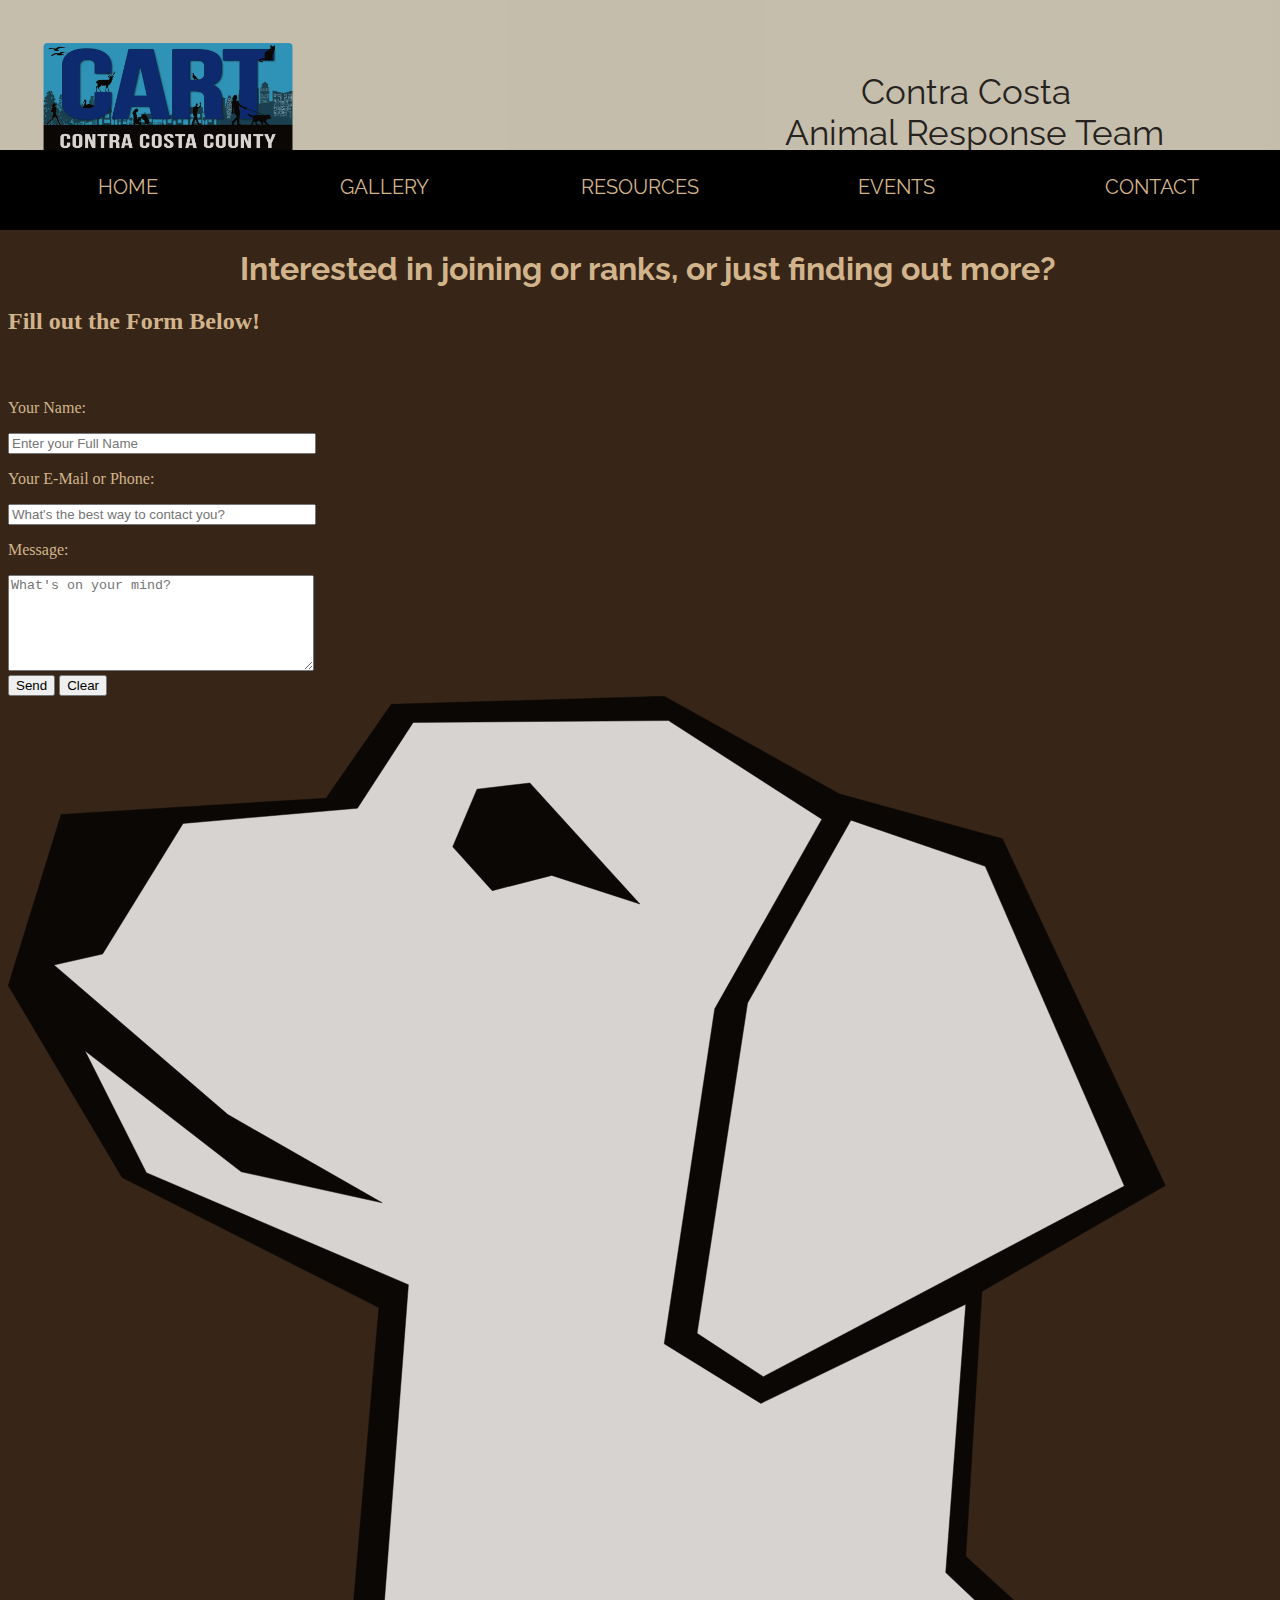
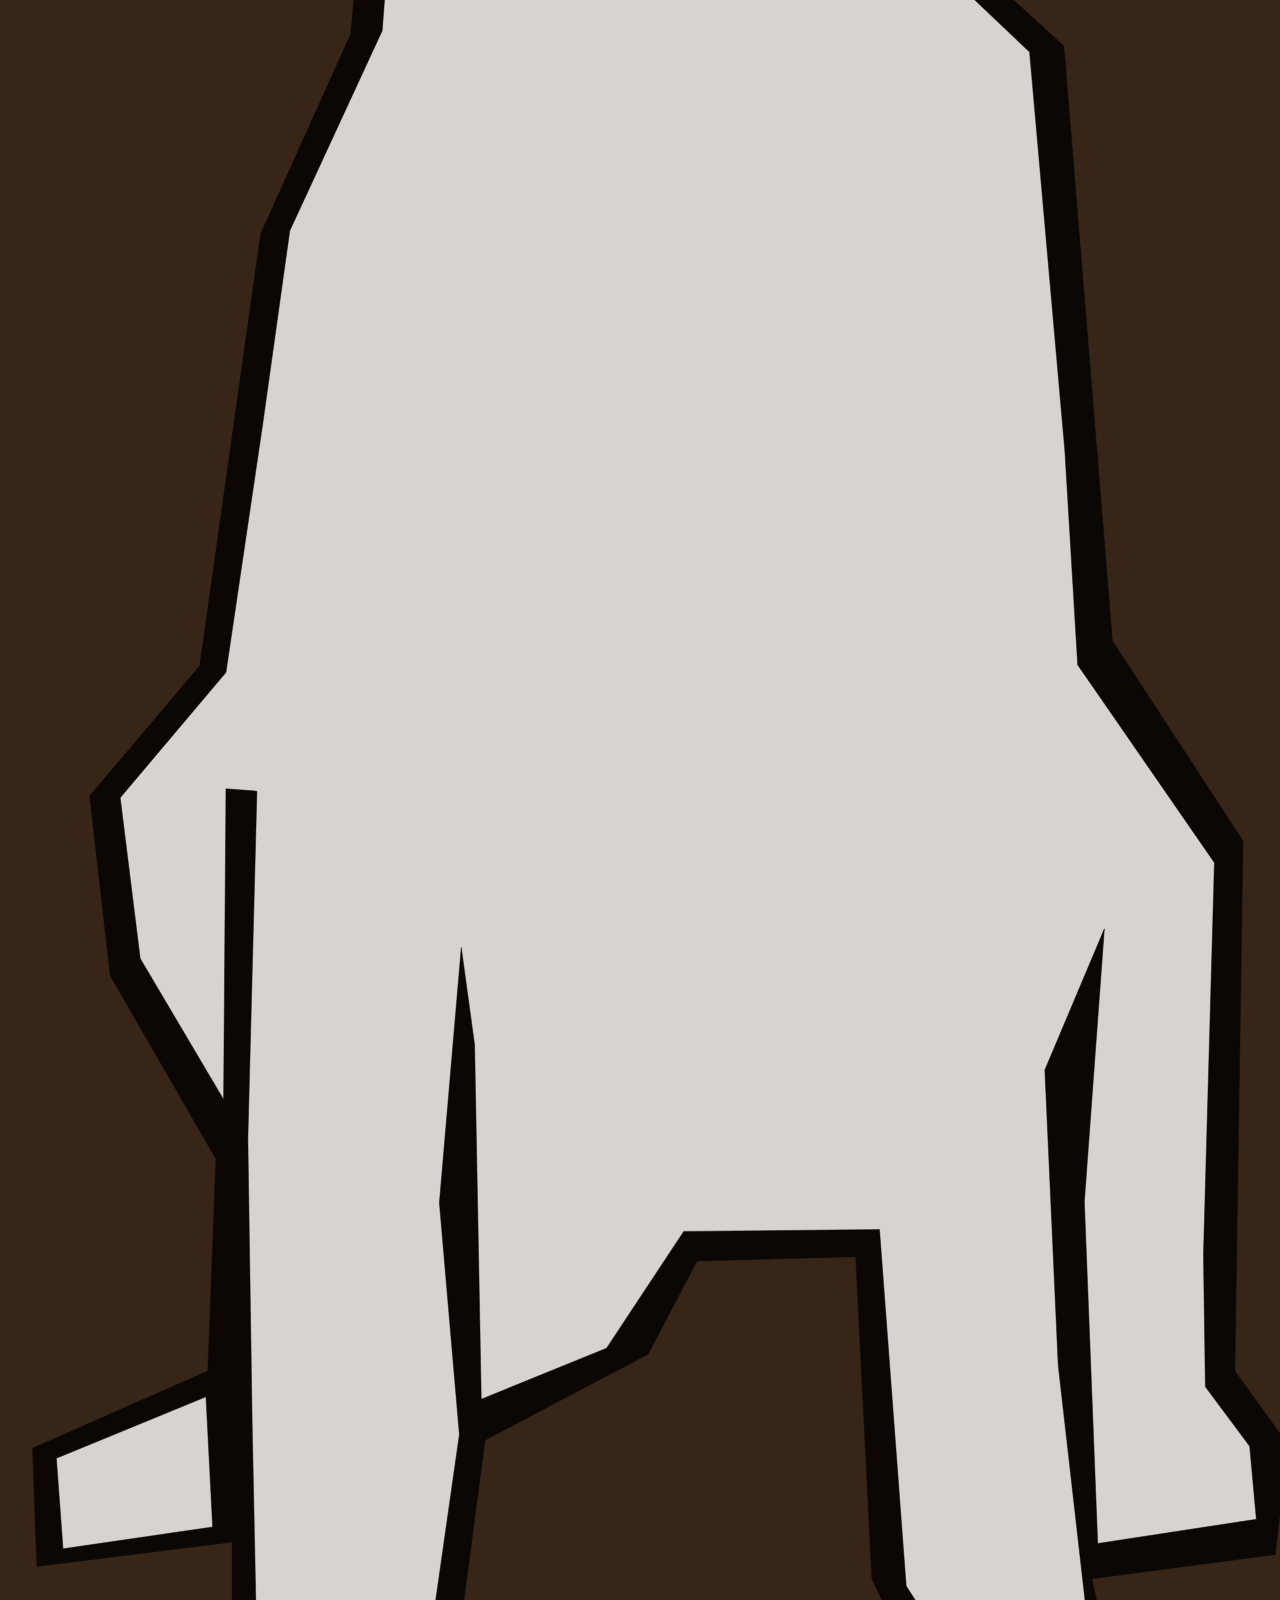
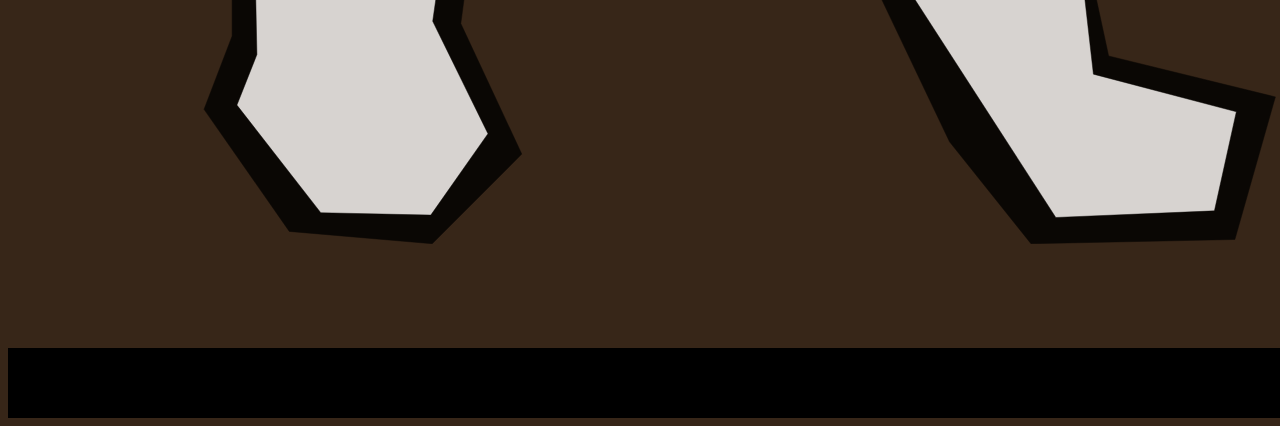
<file: contact.html>
<!--hypertext markup language-->
<!DOCTYPE html>

<!-- start html element -->
<html lang="en">

<!--start head element -->

<head>
    <meta charset="UTF-8">
    <title>
        Contra Costa Animal Response Team replica | CART
    </title>
    <!--link to my CSS-->
    <link rel="stylesheet" href="css/main.css">
    <link rel="stylesheet" href="css/animate.css">
    <!--allows for font awesome icons-->
    <link rel="stylesheet" href="https://use.fontawesome.com/releases/v5.1.1/css/all.css" integrity="sha384-O8whS3fhG2OnA5Kas0Y9l3cfpmYjapjI0E4theH4iuMD+pLhbf6JI0jIMfYcK3yZ" crossorigin="anonymous">
    <!--end fa-->
    <meta name="viewport" content="width=device-width, initial-scale=1.0">
    <!--bootstrap-->
    <link rel="stylesheet" href="https://stackpath.bootstrapcdn.com/bootstrap/4.1.3/css/bootstrap.min.css" integrity="sha384-MCw98/SFnGE8fJT3GXwEOngsV7Zt27NXFoaoApmYm81iuXoPkFOJwJ8ERdknLPMO" crossorigin="anonymous">
    <link rel="shortcut icon" href="">
    <link href="https://fonts.googleapis.com/css?family=Raleway:300" rel="stylesheet">

    <!--end head element-->
</head>

<!--start body element-->

<body>

    <div id="altnav">
        <div id="dropDown">
            <i class="fas fa-paw" onclick="expandMenu()"></i>
            <ul class="list">
                <li><a href="index.html">HOME</a></li>
                <li><a href="gallery.html">GALLERY</a></li>
                <li><a href="events.html">EVENTS</a></li>
                <li><a href="resources.html">RESOURCES</a></li>
                <li><a href="contact.html">CONTACT</a></li>
            </ul>
        </div>
    </div>

    <div class="container-fluid contactTitle">
        <div class="row">
            <h1 class="col-12 p-3  text-center">Interested in joining or ranks, or just finding out more? </h1>
            <h2 class="subTitle col-12 p-3 text-center">Fill out the Form Below!</h2>
        </div>
    </div>

    <div class="container form">
        <div class="row p-4">
            <form class="contactForm text-center col-12 col-md-6" action="mail.php" method="POST">
                <p class="p-1">Your Name:</p>
                <input placeholder="Enter your Full Name" class="input" type="text" name="name">
                <p class="p-1">Your E-Mail or Phone: </p>
                <input placeholder="What's the best way to contact you?" class="input" type="text" name="email">
                <p class="p-1">Message:</p>
                <textarea placeholder="What's on your mind?" class="input" name="message" rows="6" cols="25"></textarea><br />
                <input class="send btn" type="submit" value="Send">
                <input class="send btn" type="reset" value="Clear">
            </form>
            <img id="dog" class="col-md-6 col-12" src="img/dog.svg" alt="">
        </div>
    </div>



    <div class="content">
        <div class="content-inside">
            <div class="container social">
                <div class="row">
                    <div class="col-12 text-center">
                        <a href="https://www.facebook.com/ccasd/?__tn__=%2Cd%2CP-R&eid=ARDJXLHP8Q0m7IxJFnjlihrszaWCYNiK9aMCj2YonNvA6WMgZKGwF7pe3hHwe891WtW2dS9ig_Edx6rh"><i class="fab fa-facebook"></i></a>
                    </div>
                </div>
            </div>
        </div>

        <!--Scripts-->
        <!--jQuery-->
        <script src="http://code.jquery.com/jquery-3.3.1.js" integrity="sha256-2Kok7MbOyxpgUVvAk/HJ2jigOSYS2auK4Pfzbm7uH60=" crossorigin="anonymous"></script>
        <!--popper-->
        <script src="https://cdnjs.cloudflare.com/ajax/libs/popper.js/1.14.3/umd/popper.min.js" integrity="sha384-ZMP7rVo3mIykV+2+9J3UJ46jBk0WLaUAdn689aCwoqbBJiSnjAK/l8WvCWPIPm49" crossorigin="anonymous"></script>
        <!--Bootstrap-->
        <script src="https://stackpath.bootstrapcdn.com/bootstrap/4.1.3/js/bootstrap.min.js" integrity="sha384-ChfqqxuZUCnJSK3+MXmPNIyE6ZbWh2IMqE241rYiqJxyMiZ6OW/JmZQ5stwEULTy" crossorigin="anonymous"></script>
        <!--main JS file-->
        <script type="text/javascript" src="js/main.js"></script>
        <!--end body element-->
</body>

<!-- end html element-->

</html>
</file>
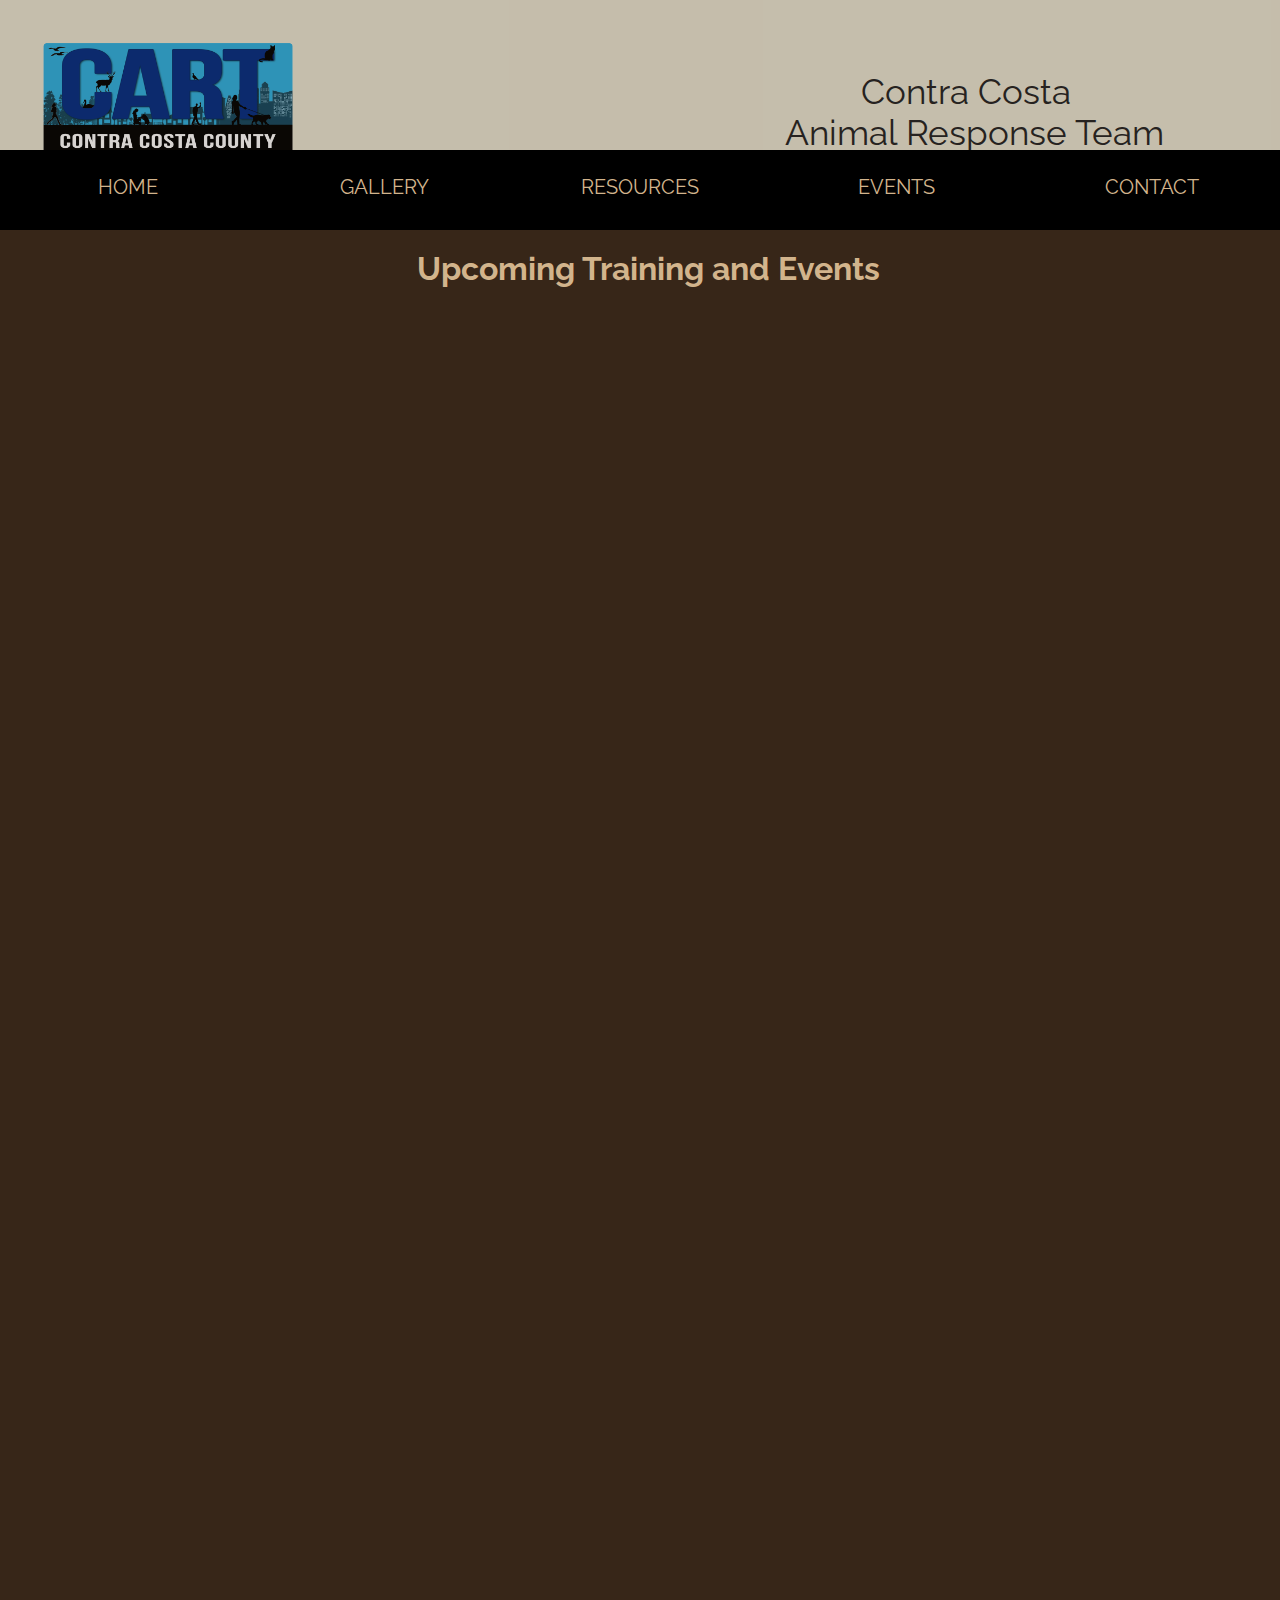
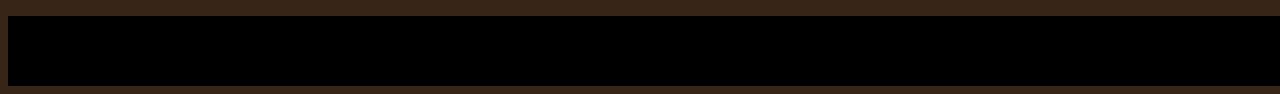
<file: events.html>
<!--hypertext markup language-->
<!DOCTYPE html>

<!-- start html element -->
<html lang="en">

<!--start head element -->

<head>
    <meta charset="UTF-8">
    <title>
        Contra Costa Animal Response Team replica | CART
    </title>
    <!--link to my CSS-->
    <link rel="stylesheet" href="css/main.css">
    <link rel="stylesheet" href="css/animate.css">
    <!--allows for font awesome icons-->
    <link rel="stylesheet" href="https://use.fontawesome.com/releases/v5.1.1/css/all.css" integrity="sha384-O8whS3fhG2OnA5Kas0Y9l3cfpmYjapjI0E4theH4iuMD+pLhbf6JI0jIMfYcK3yZ" crossorigin="anonymous">
    <!--end fa-->
    <meta name="viewport" content="width=device-width, initial-scale=1.0">
    <!--bootstrap-->
    <link rel="stylesheet" href="https://stackpath.bootstrapcdn.com/bootstrap/4.1.3/css/bootstrap.min.css" integrity="sha384-MCw98/SFnGE8fJT3GXwEOngsV7Zt27NXFoaoApmYm81iuXoPkFOJwJ8ERdknLPMO" crossorigin="anonymous">
    <link rel="shortcut icon" href="">
    <link href="https://fonts.googleapis.com/css?family=Raleway:300" rel="stylesheet">

    <!--end head element-->
</head>

<!--start body element-->

<body>

    <div id="altnav">
        <div id="dropDown">
            <i class="fas fa-paw" onclick="expandMenu()"></i>
            <ul class="list">
                <li><a href="index.html">HOME</a></li>
                <li><a href="gallery.html">GALLERY</a></li>
                <li><a href="events.html">EVENTS</a></li>
                <li><a href="resources.html">RESOURCES</a></li>
                <li><a href="contact.html">CONTACT</a></li>
            </ul>
        </div>
    </div>


    <div class="container eventsTitle">
        <div class="row mx-auto">
            <h1 class="mx-auto">Upcoming Training and Events</h1>
        </div>
    </div>

    <div class="calendarLG container-fluid">
        <div class="row">
            <iframe class="col-12" src="https://calendar.google.com/calendar/embed?src=904q8tc14sr4d94om5u9ucglp4%40group.calendar.google.com&ctz=America%2FLos_Angeles" style="border: 0" width="800" height="600" frameborder="0" scrolling="no"></iframe>
        </div>
    </div>

    <!--Agenda view for Mobile-->
    <div class="calendarSM container-fluid">
        <div class="row">
            <iframe class="calendarSM mx-auto p-5" src="https://calendar.google.com/calendar/embed?mode=AGENDA&amp;height=600&amp;wkst=1&amp;bgcolor=%23FFFFFF&amp;src=904q8tc14sr4d94om5u9ucglp4%40group.calendar.google.com&amp;color=%23711616&amp;ctz=America%2FLos_Angeles" style="border-width:0" width="450" height="600" frameborder="0" scrolling="no"></iframe>
        </div>
    </div>

    <div class="content">
        <div class="content-inside">
            <div class="container social">
                <div class="row">
                    <div class="col-12 text-center">
                        <a href="https://www.facebook.com/ccasd/?__tn__=%2Cd%2CP-R&eid=ARDJXLHP8Q0m7IxJFnjlihrszaWCYNiK9aMCj2YonNvA6WMgZKGwF7pe3hHwe891WtW2dS9ig_Edx6rh"><i class="fab fa-facebook"></i></a>
                    </div>
                </div>
            </div>
        </div>

    </div>

    <!--Scripts-->
    <!--jQuery-->
    <script src="http://code.jquery.com/jquery-3.3.1.js" integrity="sha256-2Kok7MbOyxpgUVvAk/HJ2jigOSYS2auK4Pfzbm7uH60=" crossorigin="anonymous"></script>
    <!--popper-->
    <script src="https://cdnjs.cloudflare.com/ajax/libs/popper.js/1.14.3/umd/popper.min.js" integrity="sha384-ZMP7rVo3mIykV+2+9J3UJ46jBk0WLaUAdn689aCwoqbBJiSnjAK/l8WvCWPIPm49" crossorigin="anonymous"></script>
    <!--Bootstrap-->
    <script src="https://stackpath.bootstrapcdn.com/bootstrap/4.1.3/js/bootstrap.min.js" integrity="sha384-ChfqqxuZUCnJSK3+MXmPNIyE6ZbWh2IMqE241rYiqJxyMiZ6OW/JmZQ5stwEULTy" crossorigin="anonymous"></script>
    <!--main JS file-->
    <script type="text/javascript" src="js/main.js"></script>
    <!--end body element-->
</body>

<!-- end html element-->

</html>
</file>
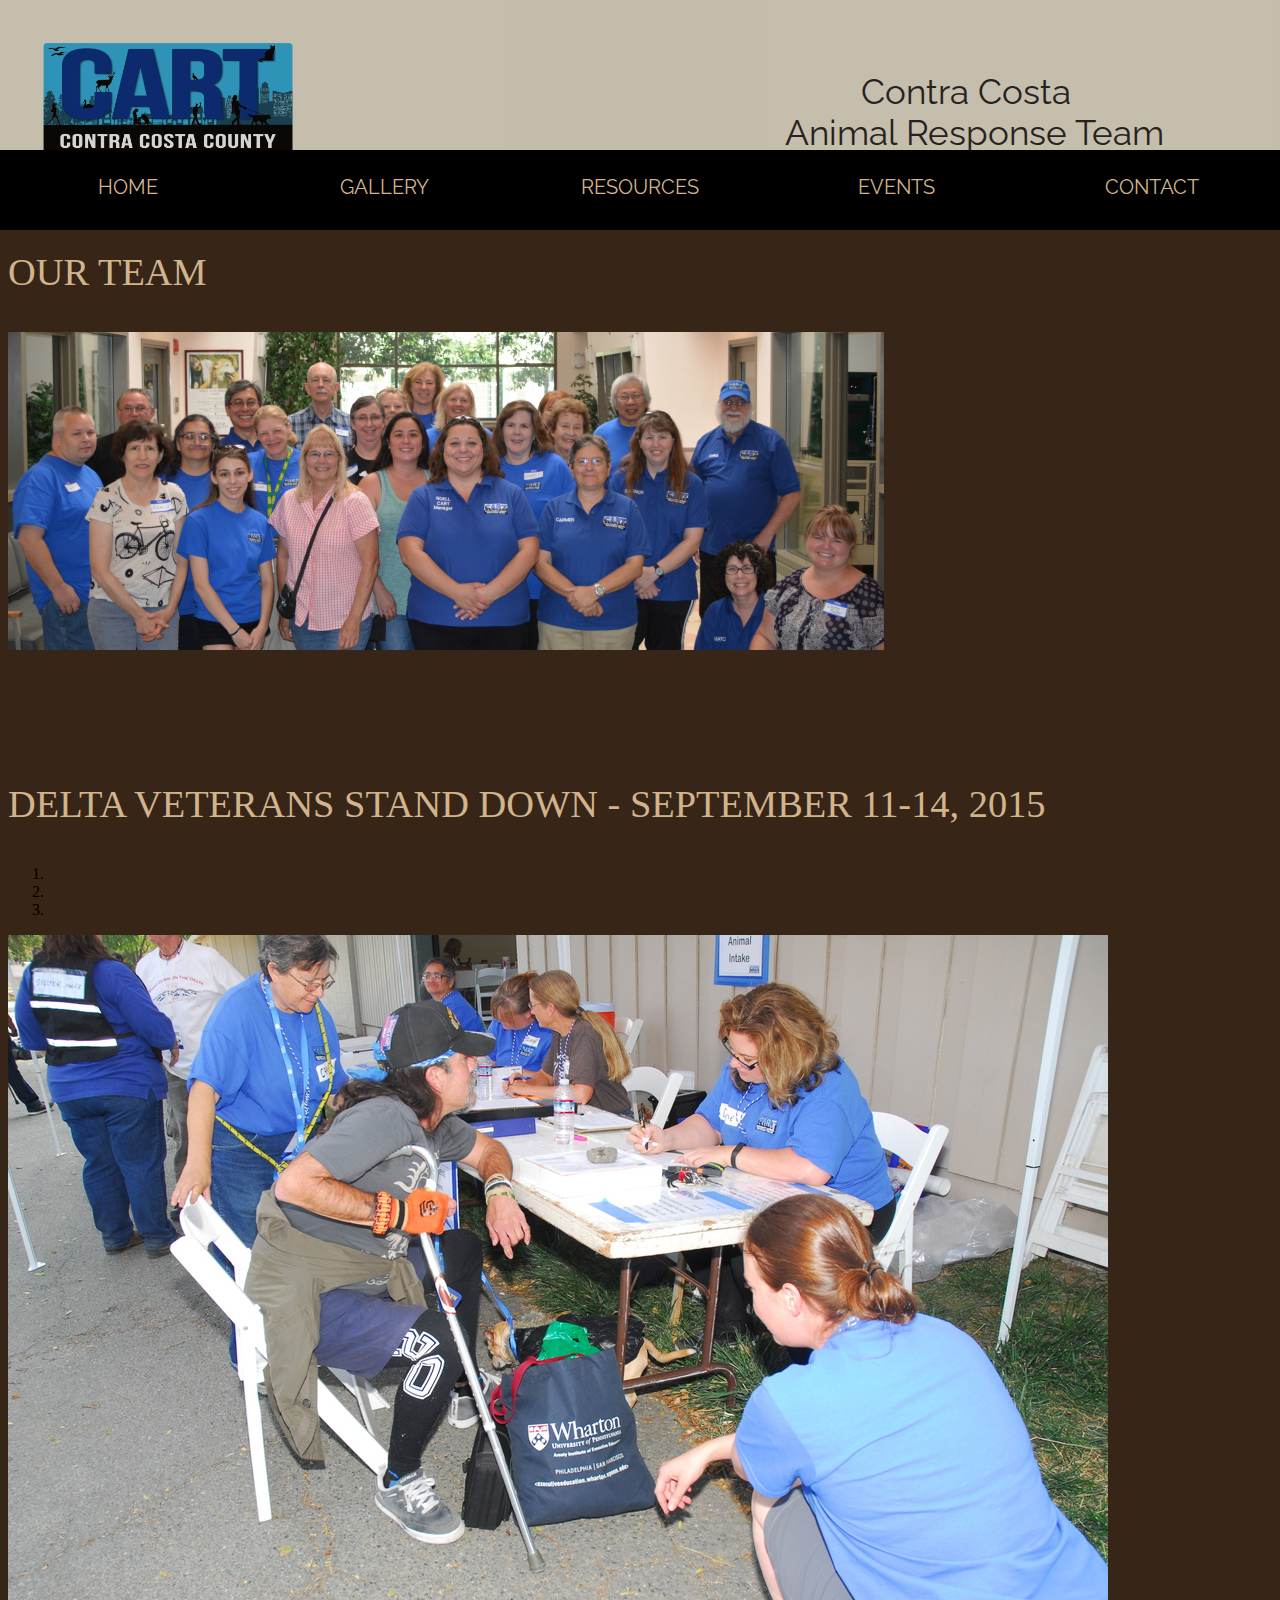
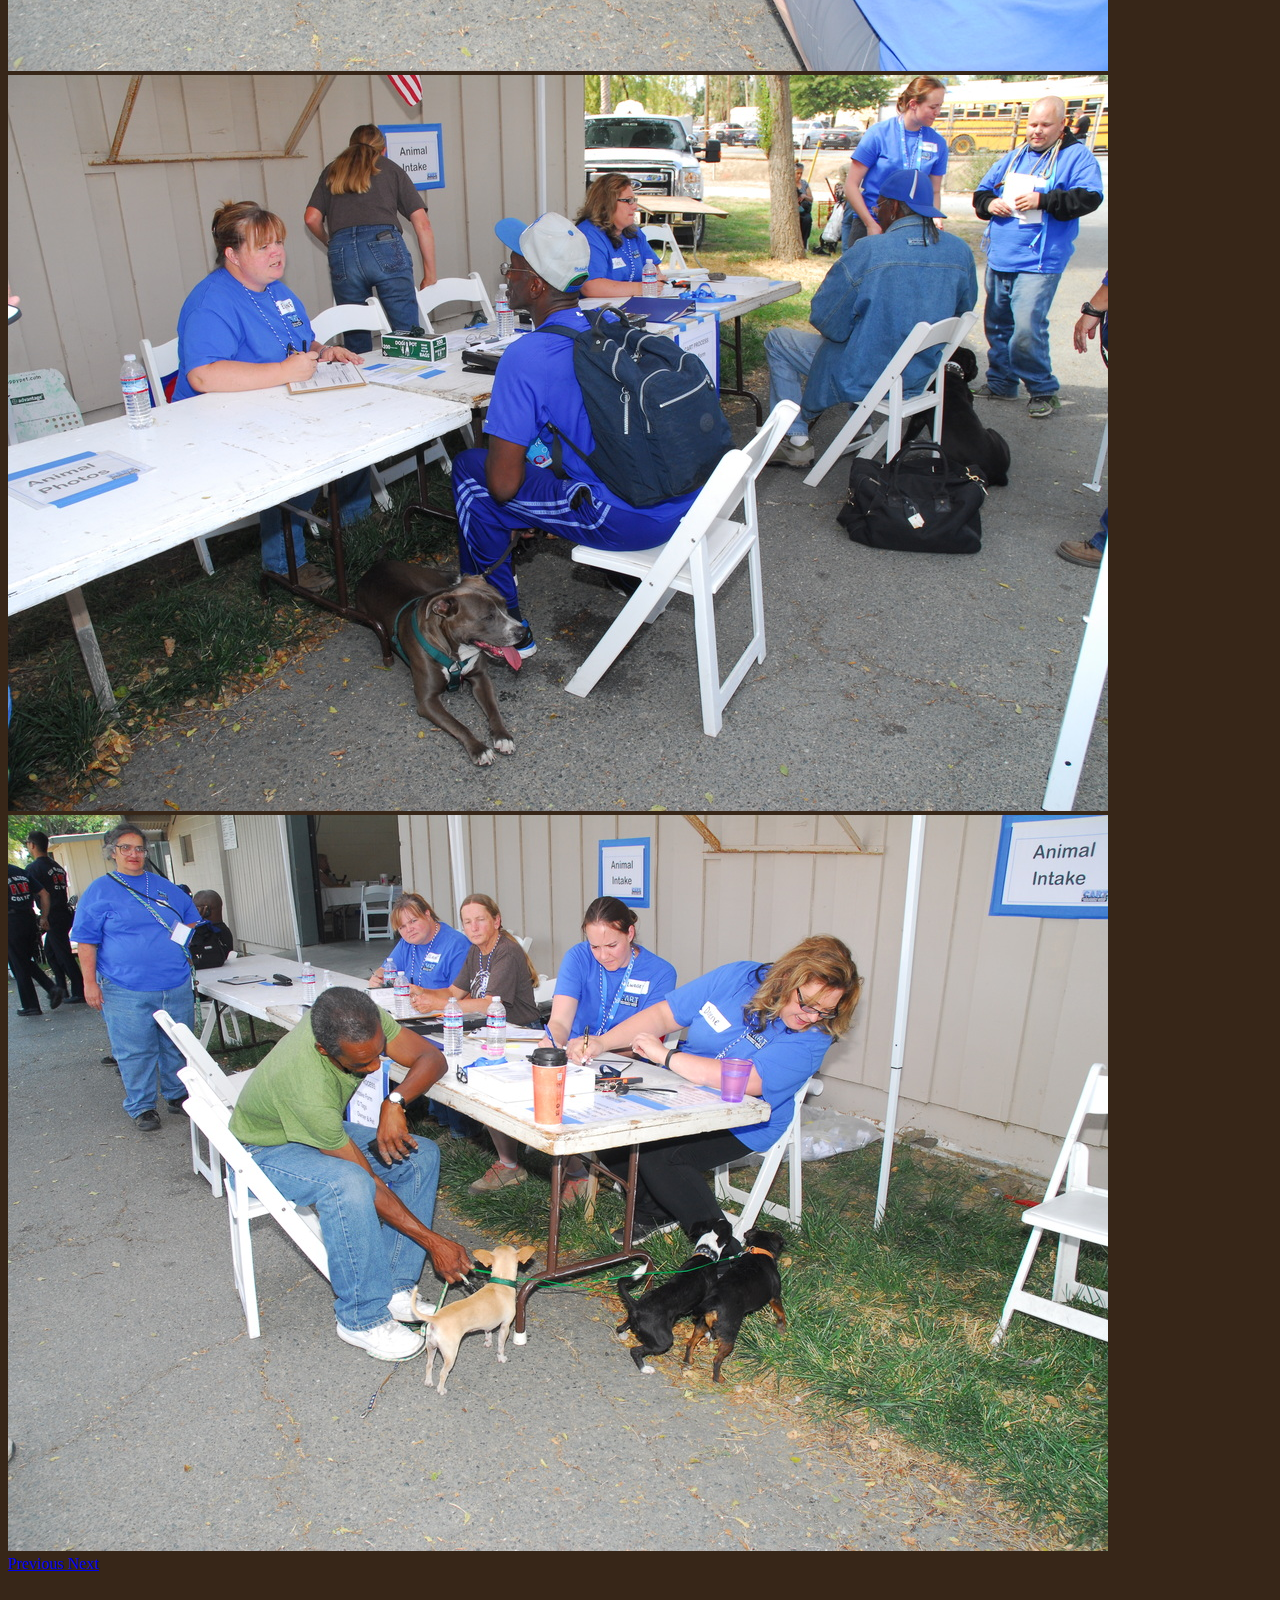
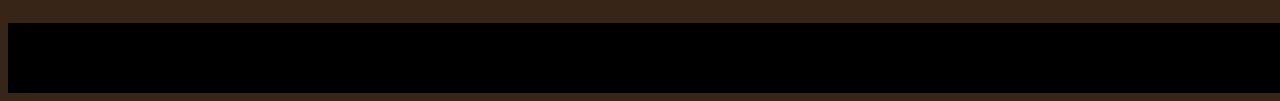
<file: gallery.html>
<!--hypertext markup language-->
<!DOCTYPE html>

<!-- start html element -->
<html lang="en">

<!--start head element -->

<head>
    <meta charset="UTF-8">
    <title>
        Contra Costa Animal Response Team replica | CART
    </title>
    <!--link to my CSS-->
    <link rel="stylesheet" href="css/main.css">
    <link rel="stylesheet" href="css/animate.css">
    <!--allows for font awesome icons-->
    <link rel="stylesheet" href="https://use.fontawesome.com/releases/v5.1.1/css/all.css" integrity="sha384-O8whS3fhG2OnA5Kas0Y9l3cfpmYjapjI0E4theH4iuMD+pLhbf6JI0jIMfYcK3yZ" crossorigin="anonymous">
    <!--end fa-->
    <meta name="viewport" content="width=device-width, initial-scale=1.0">
    <!--bootstrap-->
    <link rel="stylesheet" href="https://stackpath.bootstrapcdn.com/bootstrap/4.1.3/css/bootstrap.min.css" integrity="sha384-MCw98/SFnGE8fJT3GXwEOngsV7Zt27NXFoaoApmYm81iuXoPkFOJwJ8ERdknLPMO" crossorigin="anonymous">
    <link rel="shortcut icon" href="">
    <link href="https://fonts.googleapis.com/css?family=Raleway:300" rel="stylesheet">

    <!--end head element-->
</head>

<!--start body element-->

<body>

    <div id="altnav">
        <div id="dropDown">
            <i class="fas fa-paw" onclick="expandMenu()"></i>
            <ul class="list">
                <li><a href="index.html">HOME</a></li>
                <li><a href="gallery.html">GALLERY</a></li>
                <li><a href="events.html">EVENTS</a></li>
                <li><a href="resources.html">RESOURCES</a></li>
                <li><a href="contact.html">CONTACT</a></li>
            </ul>
        </div>
    </div>

    <div id="ourTeam" class="title container">
        <div class="row mx-auto">
            <p class="mx-auto">OUR TEAM
            </p>
        </div>
    </div>

    <div id="team" class="container-fluid">
        <div class="row">
            <div class="col-12 mx-auto text-center"><img class="col-12" src="img/team.png" alt=""></div>
        </div>
    </div>

    <div class="title container">
        <div class="row mx-auto">
            <p class="mx-auto">DELTA VETERANS STAND DOWN - SEPTEMBER 11-14, 2015
            </p>
        </div>
    </div>

    <div id="slideshow" class="container w-75">
        <div class="row mx-auto">
            <div id="carouselExampleIndicators" class="carousel slide" data-ride="carousel">
                <ol class="carousel-indicators">
                    <li data-target="#carouselExampleIndicators" data-slide-to="0" class="active"></li>
                    <li data-target="#carouselExampleIndicators" data-slide-to="1"></li>
                    <li data-target="#carouselExampleIndicators" data-slide-to="2"></li>
                </ol>
                <div class="carousel-inner">
                    <div class="carousel-item active">
                        <img class="d-block w-100" src="img/cart1.jpg" alt="First slide">
                    </div>
                    <div class="carousel-item">
                        <img class="d-block w-100" src="img/cart2.jpg" alt="Second slide">
                    </div>
                    <div class="carousel-item">
                        <img class="d-block w-100" src="img/cart3.jpg" alt="Third slide">
                    </div>
                </div>
                <a class="carousel-control-prev" href="#carouselExampleIndicators" role="button" data-slide="prev">
    <span class="carousel-control-prev-icon" aria-hidden="true"></span>
    <span class="sr-only">Previous</span>
  </a>
                <a class="carousel-control-next" href="#carouselExampleIndicators" role="button" data-slide="next">
    <span class="carousel-control-next-icon" aria-hidden="true"></span>
    <span class="sr-only">Next</span>
  </a>
            </div>

        </div>
    </div>

    <div class="content">
        <div class="content-inside">
            <div class="container social">
                <div class="row">
                    <div class="col-12 text-center">
                        <a href="https://www.facebook.com/ccasd/?__tn__=%2Cd%2CP-R&eid=ARDJXLHP8Q0m7IxJFnjlihrszaWCYNiK9aMCj2YonNvA6WMgZKGwF7pe3hHwe891WtW2dS9ig_Edx6rh"><i class="fab fa-facebook"></i></a>
                    </div>
                </div>
            </div>
        </div>
    </div>

    <!--Scripts-->
    <!--jQuery-->
    <script src="http://code.jquery.com/jquery-3.3.1.js" integrity="sha256-2Kok7MbOyxpgUVvAk/HJ2jigOSYS2auK4Pfzbm7uH60=" crossorigin="anonymous"></script>
    <!--popper-->
    <script src="https://cdnjs.cloudflare.com/ajax/libs/popper.js/1.14.3/umd/popper.min.js" integrity="sha384-ZMP7rVo3mIykV+2+9J3UJ46jBk0WLaUAdn689aCwoqbBJiSnjAK/l8WvCWPIPm49" crossorigin="anonymous"></script>
    <!--Bootstrap-->
    <script src="https://stackpath.bootstrapcdn.com/bootstrap/4.1.3/js/bootstrap.min.js" integrity="sha384-ChfqqxuZUCnJSK3+MXmPNIyE6ZbWh2IMqE241rYiqJxyMiZ6OW/JmZQ5stwEULTy" crossorigin="anonymous"></script>
    <!--main JS file-->
    <script type="text/javascript" src="js/main.js"></script>
    <!--end body element-->
</body>

<!-- end html element-->

</html>
</file>
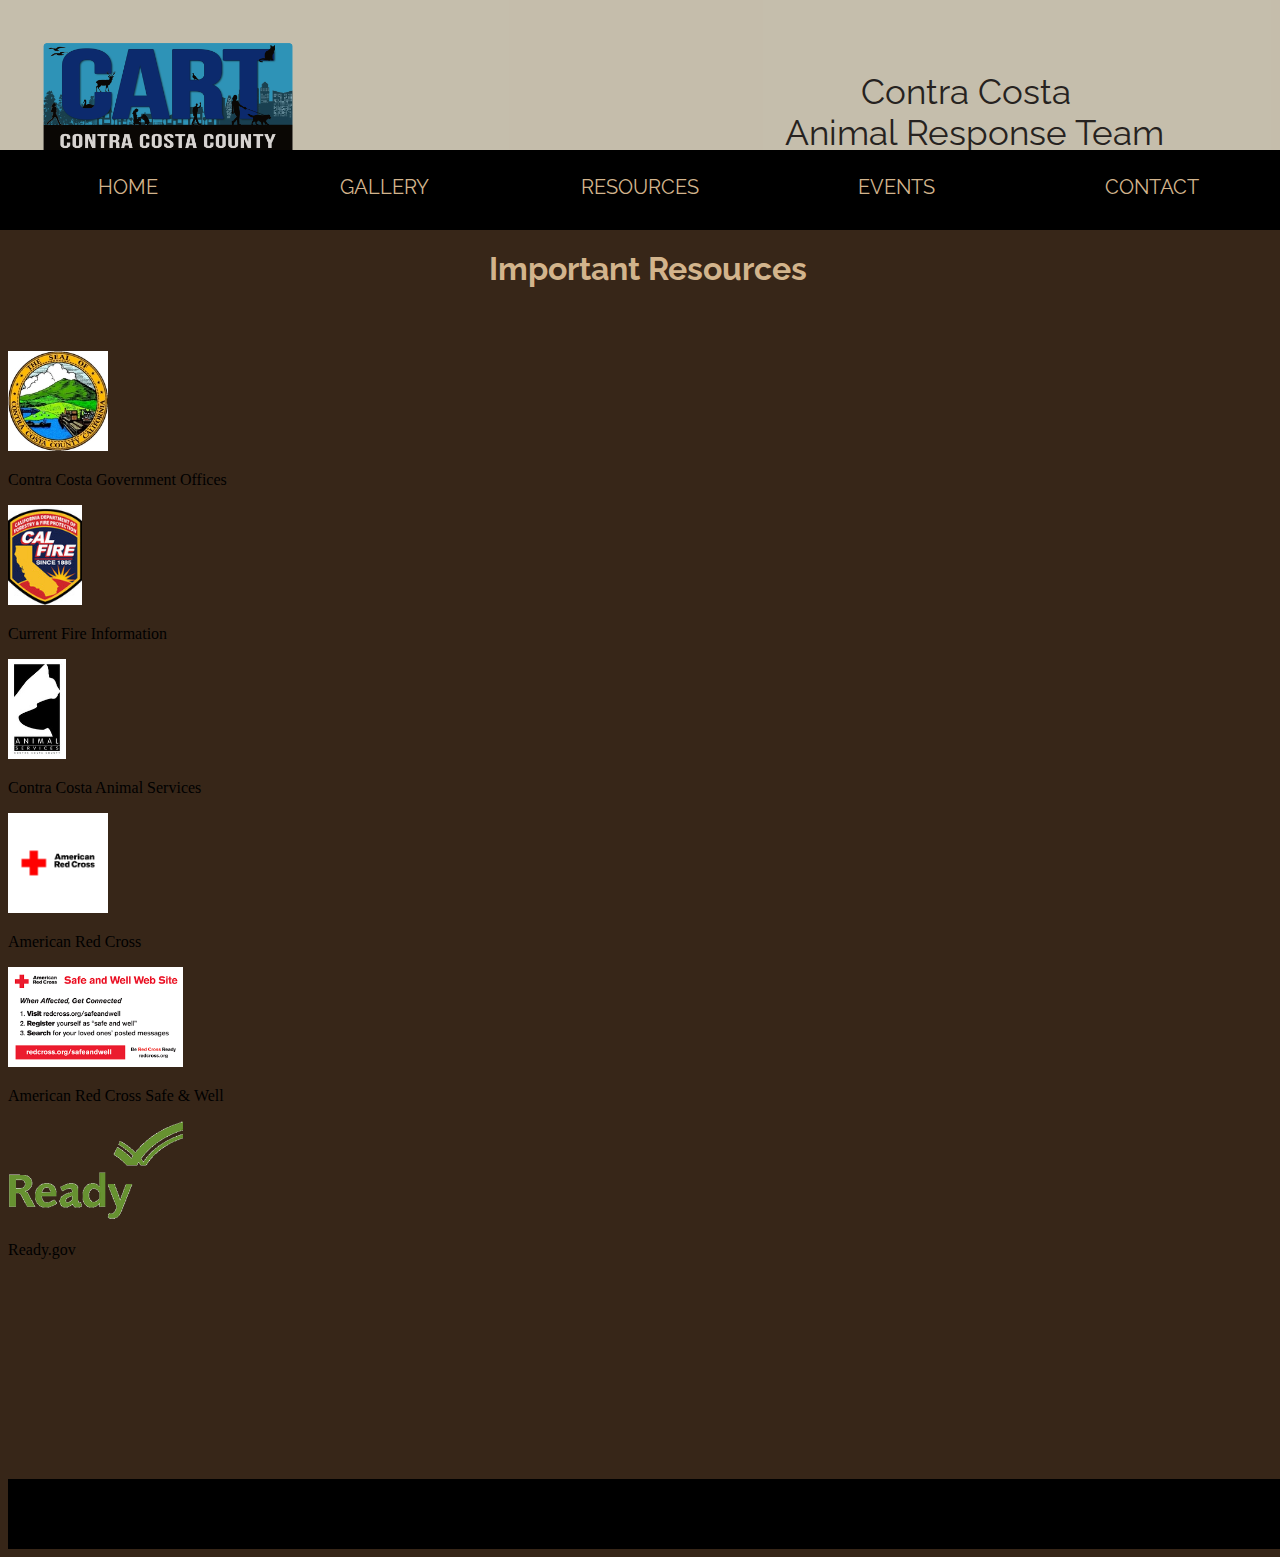
<file: resources.html>
<!--hypertext markup language-->
<!DOCTYPE html>

<!-- start html element -->
<html lang="en">

<!--start head element -->

<head>
    <meta charset="UTF-8">
    <title>
        Contra Costa Animal Response Team replica | CART
    </title>
    <!--link to my CSS-->
    <link rel="stylesheet" href="css/main.css">
    <link rel="stylesheet" href="css/animate.css">
    <!--allows for font awesome icons-->
    <link rel="stylesheet" href="https://use.fontawesome.com/releases/v5.1.1/css/all.css" integrity="sha384-O8whS3fhG2OnA5Kas0Y9l3cfpmYjapjI0E4theH4iuMD+pLhbf6JI0jIMfYcK3yZ" crossorigin="anonymous">
    <!--end fa-->
    <meta name="viewport" content="width=device-width, initial-scale=1.0">
    <!--bootstrap-->
    <link rel="stylesheet" href="https://stackpath.bootstrapcdn.com/bootstrap/4.1.3/css/bootstrap.min.css" integrity="sha384-MCw98/SFnGE8fJT3GXwEOngsV7Zt27NXFoaoApmYm81iuXoPkFOJwJ8ERdknLPMO" crossorigin="anonymous">
    <link rel="shortcut icon" href="">
    <link href="https://fonts.googleapis.com/css?family=Raleway:300" rel="stylesheet">

    <!--end head element-->
</head>

<!--start body element-->

<body>

    <div id="altnav">
        <div id="dropDown">
            <i class="fas fa-paw" onclick="expandMenu()"></i>
            <ul class="list">
                <li><a href="index.html">HOME</a></li>
                <li><a href="gallery.html">GALLERY</a></li>
                <li><a href="events.html">EVENTS</a></li>
                <li><a href="resources.html">RESOURCES</a></li>
                <li><a href="contact.html">CONTACT</a></li>
            </ul>
        </div>
    </div>

    <div class="container-fluid resourceTitle">
        <div class="row">
            <h1 class="col-12 p-3 contactTitle text-center">Important Resources</h1>
        </div>
    </div>

    <div class="container links bg-white p-5">
        <div class="row text-center">
            <div class="serviceDiv col-md-4 col-12 my-auto"> <img class="service" src="img/govOffices.jpg" alt="">
                <p>Contra Costa Government Offices</p>
            </div>
            <div class="serviceDiv col-md-4 col-12 my-auto"><img class="service" src="img/calFire.jpg" alt="">
                <p>Current Fire Information</p>
            </div>
            <div class="serviceDiv col-md-4 col-12 my-auto"> <img class="service" src="img/animalServices.jpg" alt="">
                <p>Contra Costa Animal Services</p>
            </div>
        </div>

        <div class="row text-center mt-5">
            <div class="serviceDiv col-md-4 col-12 my-auto"> <img class="service" src="img/redcross.png" alt="">
                <p>American Red Cross</p>
            </div>
            <div class="serviceDiv col-md-4 col-12 my-auto"><img class="service" src="img/safeWell.png" alt="">
                <p>American Red Cross Safe & Well</p>
            </div>
            <div class="serviceDiv col-md-4 col-12 my-auto"> <img class="service" src="img/ready.png" alt="">
                <p>Ready.gov</p>
            </div>
        </div>

    </div>

    <div class="content bottom">
        <div class="content-inside">
            <div class="container social">
                <div class="row">
                    <div class="col-12 text-center">
                        <a href="https://www.facebook.com/ccasd/?__tn__=%2Cd%2CP-R&eid=ARDJXLHP8Q0m7IxJFnjlihrszaWCYNiK9aMCj2YonNvA6WMgZKGwF7pe3hHwe891WtW2dS9ig_Edx6rh"><i class="fab fa-facebook"></i></a>
                    </div>
                </div>
            </div>
        </div>


        <!--Scripts-->
        <!--jQuery-->
        <script src="http://code.jquery.com/jquery-3.3.1.js" integrity="sha256-2Kok7MbOyxpgUVvAk/HJ2jigOSYS2auK4Pfzbm7uH60=" crossorigin="anonymous"></script>
        <!--popper-->
        <script src="https://cdnjs.cloudflare.com/ajax/libs/popper.js/1.14.3/umd/popper.min.js" integrity="sha384-ZMP7rVo3mIykV+2+9J3UJ46jBk0WLaUAdn689aCwoqbBJiSnjAK/l8WvCWPIPm49" crossorigin="anonymous"></script>
        <!--Bootstrap-->
        <script src="https://stackpath.bootstrapcdn.com/bootstrap/4.1.3/js/bootstrap.min.js" integrity="sha384-ChfqqxuZUCnJSK3+MXmPNIyE6ZbWh2IMqE241rYiqJxyMiZ6OW/JmZQ5stwEULTy" crossorigin="anonymous"></script>
        <!--main JS file-->
        <script type="text/javascript" src="js/main.js"></script>
        <!--end body element-->
</body>

<!-- end html element-->

</html>
</file>
<file: css/main.css>
* {
    transition: 0.5s ease;
}

html,
body {
    background-color: #372618 !important;
    width: 100vw;
}

}

.content {
    min-height: 100%;
}

.content-inside {
    padding: 20px;
    padding-bottom: 50px;
    background-color: black;
}

.footer {
    height: 100%;
    margin-top: -50px;
}



#nav1 {
    padding-top: 5px;
    opacity: .8;
    font-size: 35px;
    white-space: pre;
    font-family: 'Raleway', sans-serif;
}


.showcase1 {
    color: white;
    background-image: url(../img/bg.jpg);
    background-size: cover;
    margin-top: 220px;
}


.showcase2 {
    padding-top: 50px;
    padding-bottom: 100px;
    background-color: tan;
}

.textBox {
    background-color: white;
    height: 100%;
    opacity: .8;
    color: black;
    border-radius: 1%;
    box-shadow: 10px 5px 15px black;
}


.footer {
    height: 100px;
    background-color: black;
    bottom: 0;
}

.section {
    height: 100%;
    background-color: white;
}

.section-inner {
    color: white;
    border-radius: 1%;
    background-color: tan;
    box-shadow: 10px 5px 15px #dcdddd;
}

.inner-text {
    border: 3px solid white;
    font-weight: lighter;
}

div h1 {
    font-family: 'Raleway', sans-serif;
    text-align: center;
}

#introPhoto,
#animal {
    border-radius: 1%;
    box-shadow: 10px 5px 15px black;
}

#animal {
    padding: 0px;
}

#nav2 li a {
    padding: 10px;
    color: tan;
    font-size: 20px;
    border-radius: 5%;
    font-family: 'Raleway', sans-serif;
}

#nav2 li a:hover {
    -webkit-filter: blur(.6px);
    filter: blur(.6px);
    color: #3CDABA;
}

.fullbg {
    background-color: tan;
}

.social a {
    color: #3CDABA;
    text-decoration: none;
    font-size: 48px;
}

#nav1 img {
    float: left;
    width: 16rem;
}

#altnav {
    background-color: black;
    height: 80px;
    width: 100%;
    z-index: 10;
    position: absolute;
    top: 150px;
}

#altnav i {
    color: tan;
    float: right;
    padding: 20px;
    font-size: 40px;
}

#altnav i:hover {
    color: #40DBBB;
    cursor: pointer;
}

#altnav {
    display: none;
}

#altnav i:active {
    color: #40DBBB;
    transform: scale(0.8);
}

/*styling for gallery page*/

#slideshow {
    margin-bottom: 50px;
}

.title {
    font-size: 3vw;
    color: tan;
}

.contactTitle {
    margin-bottom: 5%;
}

#ourTeam {
    margin-top: 250px;
}

/*styling for team photo*/

#team {
    margin-bottom: 10%;
}

/*calendar*/

.eventsTitle {
    margin-top: 250px;
    color: tan;
}

.calendarLG {
    margin-bottom: 100px;
    width: 100%;
}

/*switch display mobile / desktop*/

.calenderSM {
    display: none;
}

@media (max-width:555px) {
    .calendarLG {
        display: none;
    }
}



.contactTitle {
    margin-top: 250px;
    color: tan;
}

.subTitle {
    color: tan;
}

.contactForm p {
    color: tan;
}

.input {
    width: 300px;
    ;
}

.input:placeholder {
    color: #40DBBB;
}

.send:hover {
    background-color: #40DBBB;
}

.send:active {
    transform: scale(.9);
}

.form {
    margin-bottom: 100px;
}

.form img {
    opacity: .8;
}

.links {
    margin-bottom: 220px;
    border-radius: 5px;
}

.resourceTitle {}

.service {
    height: 100px;
}

.serviceDiv:hover {
    transform: scale(1.3);
    cursor: pointer;
}

/*jquery class toggle*/

.open {
    background-color: black;
    width: 40vw;
    height: 40vh;
    text-align: left;
    float: right;
}

.list {
    display: none;
    list-style: none;
    line-height: 2em;
}

.list a {
    text-decoration: none;
}

.openList {
    display: block;
}

/*all media queries*/

@media(max-width:992px) {
    #animal {
        margin-bottom: 45px !important;
    }
}

@media (max-width:777px) {
    #nav1 li a {
        font-size: 25px;
    }

    #dog {
        margin-top: 30px;
    }

    .form {
        margin: 50px;
    }

    .service {
        margin-top: 50px;
    }

}

@media (max-width: 655px) {
    #nav1 li a {
        font-size: 20px;
        white-space: pre;
        text-align: center;
    }

    #altnav {
        display: block;
    }

    #nav2 {
        display: none;
    }
}



@media (max-width:555px) {
    #nav1 li a {
        font-size: 18px;
        white-space: pre;
    }


    #slideshow {
        width: 100% !important;
    }

}

@media(max-width:520px) {
    #nav1 ul {
        display: none;
    }

    #nav1 {
        background-image: url('../img/mobileLogo.png');
        background-size: cover;
        width: 100%;
    }

    #nav1 ul {
        height: 200px;
    }
}
</file>
